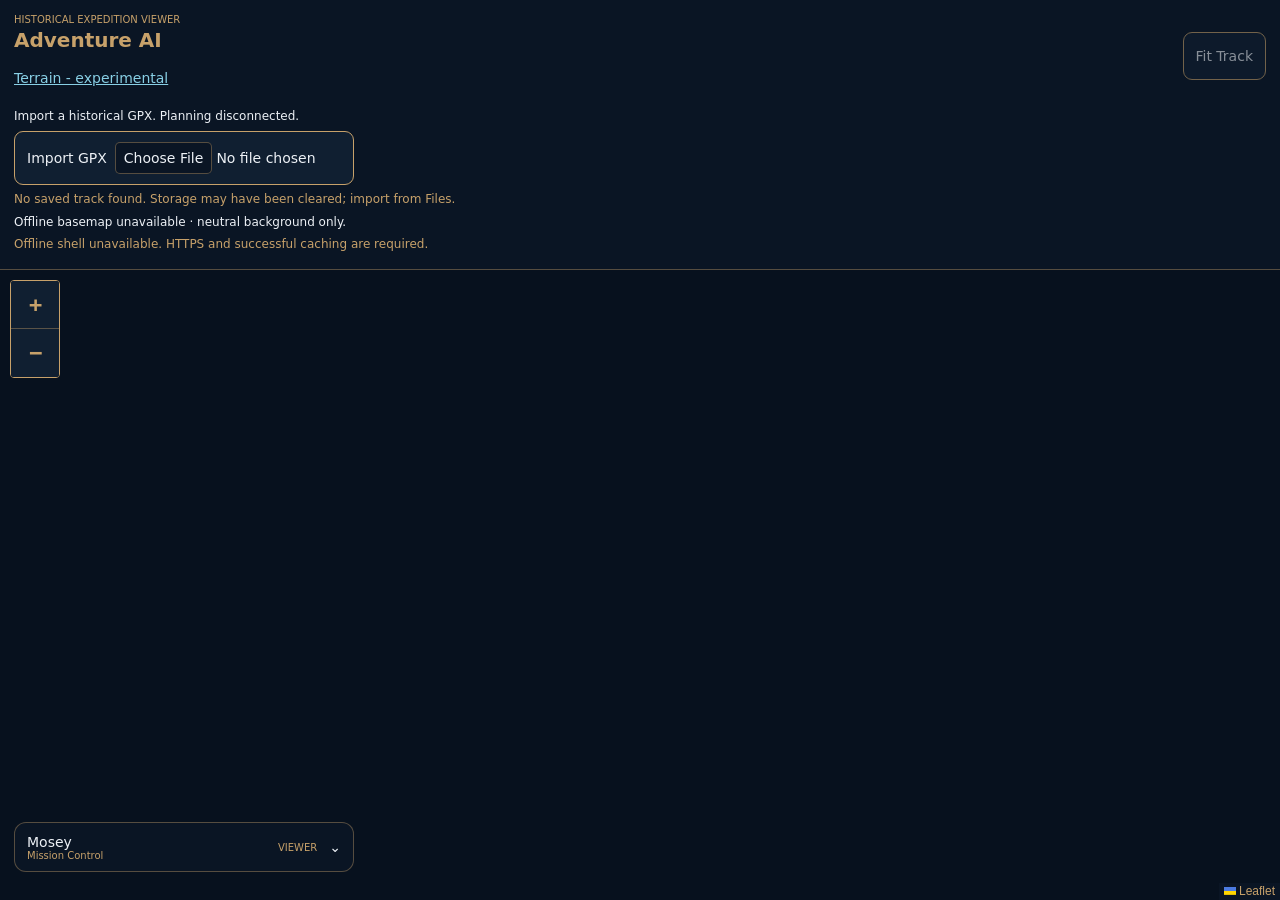
<file: index.html>
<!doctype html>
<html lang="en"><head><meta charset="utf-8"><meta name="viewport" content="width=device-width,initial-scale=1,viewport-fit=cover"><meta name="theme-color" content="#07111e"><meta name="referrer" content="no-referrer"><meta name="apple-mobile-web-app-capable" content="yes"><meta http-equiv="Content-Security-Policy" content="default-src 'self'; script-src 'self'; style-src 'self' 'unsafe-inline'; img-src 'self' data: blob:; connect-src 'self'; object-src 'none'; base-uri 'self'; form-action 'none'"><title>Adventure AI · Historical viewer</title><link rel="manifest" href="manifest.webmanifest"><link rel="icon" href="assets/install-icon.png"><link rel="apple-touch-icon" href="assets/install-icon.png" sizes="192x192" type="image/png"><link rel="stylesheet" href="vendor/leaflet/leaflet.css"><link rel="stylesheet" href="app.css"><script defer src="vendor/leaflet/leaflet.js"></script><script type="module" src="app.js"></script></head>
<body><header id="header"><div class="brand"><div><small>HISTORICAL EXPEDITION VIEWER</small><h1>Adventure AI</h1><a href="./terrain/index.html" style="display:inline-flex;align-items:center;min-height:48px;color:#88cfe5" aria-label="Explore experimental regional terrain">Terrain - experimental</a></div><button id="fit" aria-controls="map" disabled>Fit Track</button></div><p id="provenance">Import a historical GPX. Planning disconnected.</p><label class="import">Import GPX<input id="file" aria-label="Import a historical GPX file" disabled type="file" accept=".gpx,application/gpx+xml,application/xml,text/xml"></label><p id="status" role="status" aria-live="polite">No track imported.</p><p id="offline" role="status">Offline basemap unavailable · neutral background only.</p><p id="install" role="status"></p><button id="update" hidden>Apply app update (reload)</button></header>
<main id="map" aria-label="Historical geographic track map"></main>
<details id="mission"><summary><span>Mosey <small>Mission Control</small></span><span class="badge">VIEWER</span><span aria-hidden="true">⌄</span></summary><div class="panel"><p>Historical viewer — planning disconnected</p><p>No live GPS, navigation, planning, safety or current trail availability assessment.</p><dl><dt>GPX creator (source-reported)</dt><dd id="creator">Not supplied</dd><dt>Recorded points</dt><dd id="points">0</dd><dt>Track segments</dt><dd id="segments">0</dd><dt>GPX routes</dt><dd id="routes">0</dd></dl><details><summary>Source integrity · SHA-256</summary><code id="digest">No file imported</code><p>Integrity does not establish authenticity, accuracy or current conditions.</p></details><button id="delete" disabled>Delete Imported Track</button><p>Stored only on this device. Storage can be denied, cleared or evicted; retain the original GPX for reimport.</p></div></details>
<noscript>This viewer requires JavaScript. No track data is uploaded.</noscript></body></html>
</file>
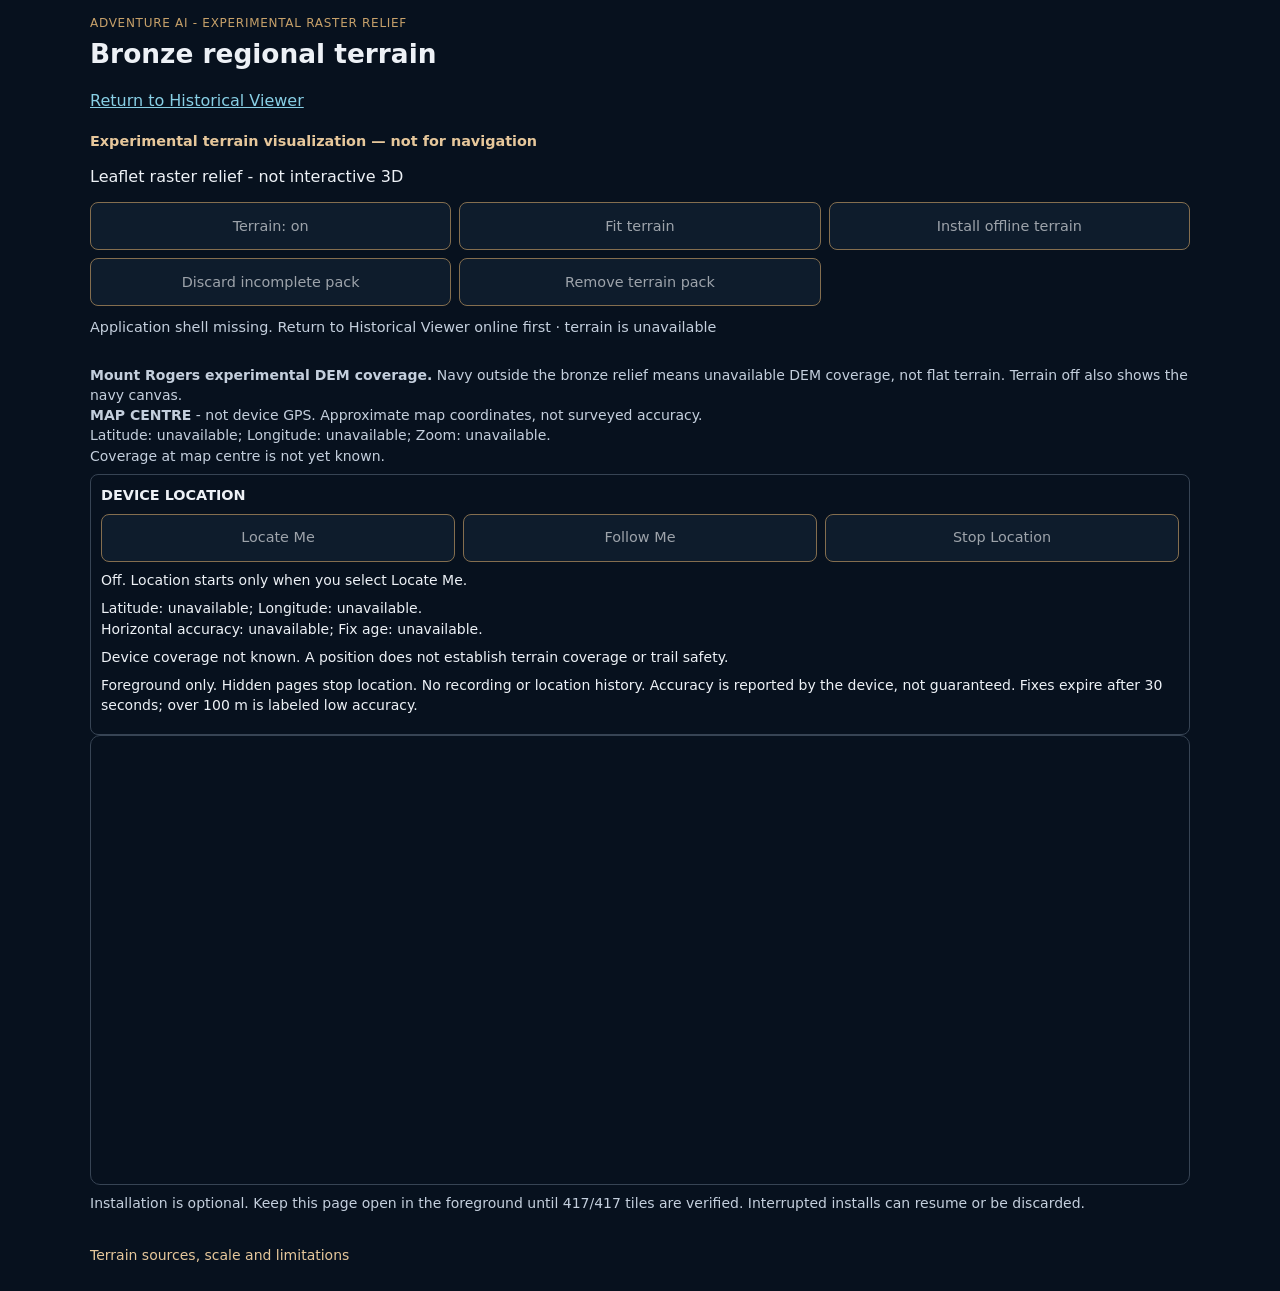
<file: terrain/index.html>
<!doctype html>
<html lang="en"><head><meta charset="utf-8"><meta name="viewport" content="width=device-width,initial-scale=1,viewport-fit=cover"><meta name="theme-color" content="#07111e"><meta name="apple-mobile-web-app-capable" content="yes"><meta name="apple-mobile-web-app-title" content="Terrain Test"><meta name="apple-mobile-web-app-status-bar-style" content="black-translucent"><meta http-equiv="Content-Security-Policy" content="default-src 'self'; script-src 'self'; style-src 'self' 'unsafe-inline'; img-src 'self' data: blob:; connect-src 'self'; worker-src 'self'; object-src 'none'; base-uri 'none'; form-action 'none'"><title>Adventure AI — Experimental Terrain Test</title><link rel="icon" href="../assets/install-icon.png"><link rel="apple-touch-icon" href="../assets/install-icon-512.png"><link rel="stylesheet" href="../vendor/leaflet/leaflet.css"><link rel="stylesheet" href="style.css"><script defer src="../vendor/leaflet/leaflet.js"></script><script defer src="app.js"></script></head>
<body><header><span class="eyebrow">ADVENTURE AI - EXPERIMENTAL RASTER RELIEF</span><h1>Bronze regional terrain</h1><nav aria-label="Application"><a href="../index.html">Return to Historical Viewer</a></nav><p class="warning">Experimental terrain visualization — not for navigation</p><p>Leaflet raster relief - not interactive 3D</p></header>
<main><div class="toolbar" role="group" aria-label="Terrain and offline pack controls"><button id="terrain-toggle" aria-pressed="true" aria-controls="map" disabled>Terrain: on</button><button id="fit" disabled>Fit terrain</button><button id="install" disabled>Install offline terrain</button><button id="discard" disabled>Discard incomplete pack</button><button id="remove" disabled>Remove terrain pack</button></div><p id="status" role="status" aria-live="polite" aria-atomic="true">Preparing isolated offline shell…</p><p class="coverage" id="coverage"><strong>Mount Rogers experimental DEM coverage.</strong> Navy outside the bronze relief means unavailable DEM coverage, not flat terrain. Terrain off also shows the navy canvas.<br><span id="map-inspection" aria-live="off"><strong>MAP CENTRE</strong> - not device GPS. Approximate map coordinates, not surveyed accuracy.<br>Latitude: <span id="centre-lat">unavailable</span>; Longitude: <span id="centre-lon">unavailable</span>; Zoom: <span id="centre-zoom">unavailable</span>.<br><span id="centre-coverage">Coverage at map centre is not yet known.</span></span></p><section class="location-panel" aria-labelledby="device-title"><h2 id="device-title">DEVICE LOCATION</h2><div class="location-controls" role="group" aria-label="Foreground device location"><button id="locate" disabled>Locate Me</button><button id="follow-location" aria-pressed="false" disabled>Follow Me</button><button id="stop-location" disabled>Stop Location</button></div><p id="location-state" role="status" aria-live="polite">Off. Location starts only when you select Locate Me.</p><p aria-live="off">Latitude: <span id="device-lat">unavailable</span>; Longitude: <span id="device-lon">unavailable</span>.<br>Horizontal accuracy: <span id="device-accuracy">unavailable</span>; Fix age: <span id="device-age">unavailable</span>.</p><p id="device-coverage">Device coverage not known. A position does not establish terrain coverage or trail safety.</p><p>Foreground only. Hidden pages stop location. No recording or location history. Accuracy is reported by the device, not guaranteed. Fixes expire after 30 seconds; over 100 m is labeled low accuracy.</p></section><div id="map" tabindex="0" aria-describedby="coverage" aria-label="Experimental USGS elevation relief. No navigation or trail overlays."></div><p class="install-note">Installation is optional. Keep this page open in the foreground until 417/417 tiles are verified. Interrupted installs can resume or be discarded.</p></main>
<footer><details><summary>Terrain sources, scale and limitations</summary><p>USGS 3DEP · NAVD88 metres · 1× vertical scale · northwest light at 45° altitude.</p><p>Approved Variant D · elevation tint 450–1,750 m; shading changes brightness. Source spacing approximately 8–10 m. Zoom 13 displays approximately 15 m per pixel.</p><p>417 tiles · no GPX overlays, trails, access claims or navigation guidance. Foreground device location is optional and is never recorded. Terrain controls never change historical GPX storage. Offline storage can be evicted by the browser.</p></details></footer></body></html>
</file>
<file: vendor/leaflet/leaflet.css>
/* required styles */

.leaflet-pane,
.leaflet-tile,
.leaflet-marker-icon,
.leaflet-marker-shadow,
.leaflet-tile-container,
.leaflet-pane > svg,
.leaflet-pane > canvas,
.leaflet-zoom-box,
.leaflet-image-layer,
.leaflet-layer {
	position: absolute;
	left: 0;
	top: 0;
	}
.leaflet-container {
	overflow: hidden;
	}
.leaflet-tile,
.leaflet-marker-icon,
.leaflet-marker-shadow {
	-webkit-user-select: none;
	   -moz-user-select: none;
	        user-select: none;
	  -webkit-user-drag: none;
	}
/* Prevents IE11 from highlighting tiles in blue */
.leaflet-tile::selection {
	background: transparent;
}
/* Safari renders non-retina tile on retina better with this, but Chrome is worse */
.leaflet-safari .leaflet-tile {
	image-rendering: -webkit-optimize-contrast;
	}
/* hack that prevents hw layers "stretching" when loading new tiles */
.leaflet-safari .leaflet-tile-container {
	width: 1600px;
	height: 1600px;
	-webkit-transform-origin: 0 0;
	}
.leaflet-marker-icon,
.leaflet-marker-shadow {
	display: block;
	}
/* .leaflet-container svg: reset svg max-width decleration shipped in Joomla! (joomla.org) 3.x */
/* .leaflet-container img: map is broken in FF if you have max-width: 100% on tiles */
.leaflet-container .leaflet-overlay-pane svg {
	max-width: none !important;
	max-height: none !important;
	}
.leaflet-container .leaflet-marker-pane img,
.leaflet-container .leaflet-shadow-pane img,
.leaflet-container .leaflet-tile-pane img,
.leaflet-container img.leaflet-image-layer,
.leaflet-container .leaflet-tile {
	max-width: none !important;
	max-height: none !important;
	width: auto;
	padding: 0;
	}

.leaflet-container img.leaflet-tile {
	/* See: https://bugs.chromium.org/p/chromium/issues/detail?id=600120 */
	mix-blend-mode: plus-lighter;
}

.leaflet-container.leaflet-touch-zoom {
	-ms-touch-action: pan-x pan-y;
	touch-action: pan-x pan-y;
	}
.leaflet-container.leaflet-touch-drag {
	-ms-touch-action: pinch-zoom;
	/* Fallback for FF which doesn't support pinch-zoom */
	touch-action: none;
	touch-action: pinch-zoom;
}
.leaflet-container.leaflet-touch-drag.leaflet-touch-zoom {
	-ms-touch-action: none;
	touch-action: none;
}
.leaflet-container {
	-webkit-tap-highlight-color: transparent;
}
.leaflet-container a {
	-webkit-tap-highlight-color: rgba(51, 181, 229, 0.4);
}
.leaflet-tile {
	filter: inherit;
	visibility: hidden;
	}
.leaflet-tile-loaded {
	visibility: inherit;
	}
.leaflet-zoom-box {
	width: 0;
	height: 0;
	-moz-box-sizing: border-box;
	     box-sizing: border-box;
	z-index: 800;
	}
/* workaround for https://bugzilla.mozilla.org/show_bug.cgi?id=888319 */
.leaflet-overlay-pane svg {
	-moz-user-select: none;
	}

.leaflet-pane         { z-index: 400; }

.leaflet-tile-pane    { z-index: 200; }
.leaflet-overlay-pane { z-index: 400; }
.leaflet-shadow-pane  { z-index: 500; }
.leaflet-marker-pane  { z-index: 600; }
.leaflet-tooltip-pane   { z-index: 650; }
.leaflet-popup-pane   { z-index: 700; }

.leaflet-map-pane canvas { z-index: 100; }
.leaflet-map-pane svg    { z-index: 200; }

.leaflet-vml-shape {
	width: 1px;
	height: 1px;
	}
.lvml {
	behavior: url(#default#VML);
	display: inline-block;
	position: absolute;
	}


/* control positioning */

.leaflet-control {
	position: relative;
	z-index: 800;
	pointer-events: visiblePainted; /* IE 9-10 doesn't have auto */
	pointer-events: auto;
	}
.leaflet-top,
.leaflet-bottom {
	position: absolute;
	z-index: 1000;
	pointer-events: none;
	}
.leaflet-top {
	top: 0;
	}
.leaflet-right {
	right: 0;
	}
.leaflet-bottom {
	bottom: 0;
	}
.leaflet-left {
	left: 0;
	}
.leaflet-control {
	float: left;
	clear: both;
	}
.leaflet-right .leaflet-control {
	float: right;
	}
.leaflet-top .leaflet-control {
	margin-top: 10px;
	}
.leaflet-bottom .leaflet-control {
	margin-bottom: 10px;
	}
.leaflet-left .leaflet-control {
	margin-left: 10px;
	}
.leaflet-right .leaflet-control {
	margin-right: 10px;
	}


/* zoom and fade animations */

.leaflet-fade-anim .leaflet-popup {
	opacity: 0;
	-webkit-transition: opacity 0.2s linear;
	   -moz-transition: opacity 0.2s linear;
	        transition: opacity 0.2s linear;
	}
.leaflet-fade-anim .leaflet-map-pane .leaflet-popup {
	opacity: 1;
	}
.leaflet-zoom-animated {
	-webkit-transform-origin: 0 0;
	    -ms-transform-origin: 0 0;
	        transform-origin: 0 0;
	}
svg.leaflet-zoom-animated {
	will-change: transform;
}

.leaflet-zoom-anim .leaflet-zoom-animated {
	-webkit-transition: -webkit-transform 0.25s cubic-bezier(0,0,0.25,1);
	   -moz-transition:    -moz-transform 0.25s cubic-bezier(0,0,0.25,1);
	        transition:         transform 0.25s cubic-bezier(0,0,0.25,1);
	}
.leaflet-zoom-anim .leaflet-tile,
.leaflet-pan-anim .leaflet-tile {
	-webkit-transition: none;
	   -moz-transition: none;
	        transition: none;
	}

.leaflet-zoom-anim .leaflet-zoom-hide {
	visibility: hidden;
	}


/* cursors */

.leaflet-interactive {
	cursor: pointer;
	}
.leaflet-grab {
	cursor: -webkit-grab;
	cursor:    -moz-grab;
	cursor:         grab;
	}
.leaflet-crosshair,
.leaflet-crosshair .leaflet-interactive {
	cursor: crosshair;
	}
.leaflet-popup-pane,
.leaflet-control {
	cursor: auto;
	}
.leaflet-dragging .leaflet-grab,
.leaflet-dragging .leaflet-grab .leaflet-interactive,
.leaflet-dragging .leaflet-marker-draggable {
	cursor: move;
	cursor: -webkit-grabbing;
	cursor:    -moz-grabbing;
	cursor:         grabbing;
	}

/* marker & overlays interactivity */
.leaflet-marker-icon,
.leaflet-marker-shadow,
.leaflet-image-layer,
.leaflet-pane > svg path,
.leaflet-tile-container {
	pointer-events: none;
	}

.leaflet-marker-icon.leaflet-interactive,
.leaflet-image-layer.leaflet-interactive,
.leaflet-pane > svg path.leaflet-interactive,
svg.leaflet-image-layer.leaflet-interactive path {
	pointer-events: visiblePainted; /* IE 9-10 doesn't have auto */
	pointer-events: auto;
	}

/* visual tweaks */

.leaflet-container {
	background: #ddd;
	outline-offset: 1px;
	}
.leaflet-container a {
	color: #0078A8;
	}
.leaflet-zoom-box {
	border: 2px dotted #38f;
	background: rgba(255,255,255,0.5);
	}


/* general typography */
.leaflet-container {
	font-family: "Helvetica Neue", Arial, Helvetica, sans-serif;
	font-size: 12px;
	font-size: 0.75rem;
	line-height: 1.5;
	}


/* general toolbar styles */

.leaflet-bar {
	box-shadow: 0 1px 5px rgba(0,0,0,0.65);
	border-radius: 4px;
	}
.leaflet-bar a {
	background-color: #fff;
	border-bottom: 1px solid #ccc;
	width: 26px;
	height: 26px;
	line-height: 26px;
	display: block;
	text-align: center;
	text-decoration: none;
	color: black;
	}
.leaflet-bar a,
.leaflet-control-layers-toggle {
	background-position: 50% 50%;
	background-repeat: no-repeat;
	display: block;
	}
.leaflet-bar a:hover,
.leaflet-bar a:focus {
	background-color: #f4f4f4;
	}
.leaflet-bar a:first-child {
	border-top-left-radius: 4px;
	border-top-right-radius: 4px;
	}
.leaflet-bar a:last-child {
	border-bottom-left-radius: 4px;
	border-bottom-right-radius: 4px;
	border-bottom: none;
	}
.leaflet-bar a.leaflet-disabled {
	cursor: default;
	background-color: #f4f4f4;
	color: #bbb;
	}

.leaflet-touch .leaflet-bar a {
	width: 30px;
	height: 30px;
	line-height: 30px;
	}
.leaflet-touch .leaflet-bar a:first-child {
	border-top-left-radius: 2px;
	border-top-right-radius: 2px;
	}
.leaflet-touch .leaflet-bar a:last-child {
	border-bottom-left-radius: 2px;
	border-bottom-right-radius: 2px;
	}

/* zoom control */

.leaflet-control-zoom-in,
.leaflet-control-zoom-out {
	font: bold 18px 'Lucida Console', Monaco, monospace;
	text-indent: 1px;
	}

.leaflet-touch .leaflet-control-zoom-in, .leaflet-touch .leaflet-control-zoom-out  {
	font-size: 22px;
	}


/* layers control */

.leaflet-control-layers {
	box-shadow: 0 1px 5px rgba(0,0,0,0.4);
	background: #fff;
	border-radius: 5px;
	}
.leaflet-control-layers-toggle {
	background-image: url(images/layers.png);
	width: 36px;
	height: 36px;
	}
.leaflet-retina .leaflet-control-layers-toggle {
	background-image: url(images/layers-2x.png);
	background-size: 26px 26px;
	}
.leaflet-touch .leaflet-control-layers-toggle {
	width: 44px;
	height: 44px;
	}
.leaflet-control-layers .leaflet-control-layers-list,
.leaflet-control-layers-expanded .leaflet-control-layers-toggle {
	display: none;
	}
.leaflet-control-layers-expanded .leaflet-control-layers-list {
	display: block;
	position: relative;
	}
.leaflet-control-layers-expanded {
	padding: 6px 10px 6px 6px;
	color: #333;
	background: #fff;
	}
.leaflet-control-layers-scrollbar {
	overflow-y: scroll;
	overflow-x: hidden;
	padding-right: 5px;
	}
.leaflet-control-layers-selector {
	margin-top: 2px;
	position: relative;
	top: 1px;
	}
.leaflet-control-layers label {
	display: block;
	font-size: 13px;
	font-size: 1.08333em;
	}
.leaflet-control-layers-separator {
	height: 0;
	border-top: 1px solid #ddd;
	margin: 5px -10px 5px -6px;
	}

/* Default icon URLs */
.leaflet-default-icon-path { /* used only in path-guessing heuristic, see L.Icon.Default */
	background-image: url(images/marker-icon.png);
	}


/* attribution and scale controls */

.leaflet-container .leaflet-control-attribution {
	background: #fff;
	background: rgba(255, 255, 255, 0.8);
	margin: 0;
	}
.leaflet-control-attribution,
.leaflet-control-scale-line {
	padding: 0 5px;
	color: #333;
	line-height: 1.4;
	}
.leaflet-control-attribution a {
	text-decoration: none;
	}
.leaflet-control-attribution a:hover,
.leaflet-control-attribution a:focus {
	text-decoration: underline;
	}
.leaflet-attribution-flag {
	display: inline !important;
	vertical-align: baseline !important;
	width: 1em;
	height: 0.6669em;
	}
.leaflet-left .leaflet-control-scale {
	margin-left: 5px;
	}
.leaflet-bottom .leaflet-control-scale {
	margin-bottom: 5px;
	}
.leaflet-control-scale-line {
	border: 2px solid #777;
	border-top: none;
	line-height: 1.1;
	padding: 2px 5px 1px;
	white-space: nowrap;
	-moz-box-sizing: border-box;
	     box-sizing: border-box;
	background: rgba(255, 255, 255, 0.8);
	text-shadow: 1px 1px #fff;
	}
.leaflet-control-scale-line:not(:first-child) {
	border-top: 2px solid #777;
	border-bottom: none;
	margin-top: -2px;
	}
.leaflet-control-scale-line:not(:first-child):not(:last-child) {
	border-bottom: 2px solid #777;
	}

.leaflet-touch .leaflet-control-attribution,
.leaflet-touch .leaflet-control-layers,
.leaflet-touch .leaflet-bar {
	box-shadow: none;
	}
.leaflet-touch .leaflet-control-layers,
.leaflet-touch .leaflet-bar {
	border: 2px solid rgba(0,0,0,0.2);
	background-clip: padding-box;
	}


/* popup */

.leaflet-popup {
	position: absolute;
	text-align: center;
	margin-bottom: 20px;
	}
.leaflet-popup-content-wrapper {
	padding: 1px;
	text-align: left;
	border-radius: 12px;
	}
.leaflet-popup-content {
	margin: 13px 24px 13px 20px;
	line-height: 1.3;
	font-size: 13px;
	font-size: 1.08333em;
	min-height: 1px;
	}
.leaflet-popup-content p {
	margin: 17px 0;
	margin: 1.3em 0;
	}
.leaflet-popup-tip-container {
	width: 40px;
	height: 20px;
	position: absolute;
	left: 50%;
	margin-top: -1px;
	margin-left: -20px;
	overflow: hidden;
	pointer-events: none;
	}
.leaflet-popup-tip {
	width: 17px;
	height: 17px;
	padding: 1px;

	margin: -10px auto 0;
	pointer-events: auto;

	-webkit-transform: rotate(45deg);
	   -moz-transform: rotate(45deg);
	    -ms-transform: rotate(45deg);
	        transform: rotate(45deg);
	}
.leaflet-popup-content-wrapper,
.leaflet-popup-tip {
	background: white;
	color: #333;
	box-shadow: 0 3px 14px rgba(0,0,0,0.4);
	}
.leaflet-container a.leaflet-popup-close-button {
	position: absolute;
	top: 0;
	right: 0;
	border: none;
	text-align: center;
	width: 24px;
	height: 24px;
	font: 16px/24px Tahoma, Verdana, sans-serif;
	color: #757575;
	text-decoration: none;
	background: transparent;
	}
.leaflet-container a.leaflet-popup-close-button:hover,
.leaflet-container a.leaflet-popup-close-button:focus {
	color: #585858;
	}
.leaflet-popup-scrolled {
	overflow: auto;
	}

.leaflet-oldie .leaflet-popup-content-wrapper {
	-ms-zoom: 1;
	}
.leaflet-oldie .leaflet-popup-tip {
	width: 24px;
	margin: 0 auto;

	-ms-filter: "progid:DXImageTransform.Microsoft.Matrix(M11=0.70710678, M12=0.70710678, M21=-0.70710678, M22=0.70710678)";
	filter: progid:DXImageTransform.Microsoft.Matrix(M11=0.70710678, M12=0.70710678, M21=-0.70710678, M22=0.70710678);
	}

.leaflet-oldie .leaflet-control-zoom,
.leaflet-oldie .leaflet-control-layers,
.leaflet-oldie .leaflet-popup-content-wrapper,
.leaflet-oldie .leaflet-popup-tip {
	border: 1px solid #999;
	}


/* div icon */

.leaflet-div-icon {
	background: #fff;
	border: 1px solid #666;
	}


/* Tooltip */
/* Base styles for the element that has a tooltip */
.leaflet-tooltip {
	position: absolute;
	padding: 6px;
	background-color: #fff;
	border: 1px solid #fff;
	border-radius: 3px;
	color: #222;
	white-space: nowrap;
	-webkit-user-select: none;
	-moz-user-select: none;
	-ms-user-select: none;
	user-select: none;
	pointer-events: none;
	box-shadow: 0 1px 3px rgba(0,0,0,0.4);
	}
.leaflet-tooltip.leaflet-interactive {
	cursor: pointer;
	pointer-events: auto;
	}
.leaflet-tooltip-top:before,
.leaflet-tooltip-bottom:before,
.leaflet-tooltip-left:before,
.leaflet-tooltip-right:before {
	position: absolute;
	pointer-events: none;
	border: 6px solid transparent;
	background: transparent;
	content: "";
	}

/* Directions */

.leaflet-tooltip-bottom {
	margin-top: 6px;
}
.leaflet-tooltip-top {
	margin-top: -6px;
}
.leaflet-tooltip-bottom:before,
.leaflet-tooltip-top:before {
	left: 50%;
	margin-left: -6px;
	}
.leaflet-tooltip-top:before {
	bottom: 0;
	margin-bottom: -12px;
	border-top-color: #fff;
	}
.leaflet-tooltip-bottom:before {
	top: 0;
	margin-top: -12px;
	margin-left: -6px;
	border-bottom-color: #fff;
	}
.leaflet-tooltip-left {
	margin-left: -6px;
}
.leaflet-tooltip-right {
	margin-left: 6px;
}
.leaflet-tooltip-left:before,
.leaflet-tooltip-right:before {
	top: 50%;
	margin-top: -6px;
	}
.leaflet-tooltip-left:before {
	right: 0;
	margin-right: -12px;
	border-left-color: #fff;
	}
.leaflet-tooltip-right:before {
	left: 0;
	margin-left: -12px;
	border-right-color: #fff;
	}

/* Printing */

@media print {
	/* Prevent printers from removing background-images of controls. */
	.leaflet-control {
		-webkit-print-color-adjust: exact;
		print-color-adjust: exact;
		}
	}
</file>
<file: app.css>
/* Expedition Cartography V1: a neutral canvas, never simulated terrain. */
:root{color-scheme:dark;--ink:#edf1f6;--muted:#bdc9d8;--bronze:#c7a16a;--blue:#88cfe5;--map-canvas:#07111e;--panel:#0a1524;--control:#101f31;--border:#c7a16a66}
*{box-sizing:border-box}
body{margin:0;background:var(--map-canvas);color:var(--ink);font:14px system-ui,-apple-system,sans-serif}
#map{position:fixed;inset:0;height:100dvh}
#map,.leaflet-container{background:var(--map-canvas)}
#header{position:fixed;z-index:1000;inset:0 0 auto;padding:calc(10px + env(safe-area-inset-top)) max(14px,env(safe-area-inset-right)) 10px max(14px,env(safe-area-inset-left));background:var(--panel);border-bottom:1px solid var(--border)}
.brand{display:flex;justify-content:space-between;align-items:center;gap:10px}
h1{margin:2px 0;font-size:20px;color:var(--bronze)}
small,.badge{font-size:10px;color:var(--bronze)}
p{margin:6px 0;line-height:1.4;font-size:12px}
button,.import,summary{min-height:48px;padding:10px 12px;border-radius:9px}
button,.import{border:1px solid var(--bronze);background:var(--control);color:var(--ink);font:inherit;cursor:pointer}
.import{display:flex;align-items:center;gap:8px;width:min(100%,340px)}
input{min-width:0;width:100%;max-width:210px;flex:1;font:inherit;color:var(--ink)}
input::file-selector-button{padding:6px 8px;min-height:32px;border:1px solid var(--border);border-radius:5px;background:var(--panel);color:var(--ink);font:inherit;cursor:pointer}
button:disabled{opacity:.55;cursor:default}
button:focus-visible,summary:focus-visible,input:focus-visible,.leaflet-bar a:focus-visible{outline:3px solid var(--blue);outline-offset:2px}
#status,#install{color:var(--bronze)}
#mission{position:fixed;z-index:1000;bottom:calc(28px + env(safe-area-inset-bottom));left:max(14px,env(safe-area-inset-left));width:min(340px,calc(100vw - 28px));background:var(--panel);border:1px solid var(--border);border-radius:12px;overflow:hidden}
summary{display:flex;align-items:center;gap:12px;cursor:pointer;list-style:none}
summary::-webkit-details-marker{display:none}
summary>span:first-child{flex:1}
summary small{display:block}
summary .badge{flex:none}
#mission summary:focus-visible{outline-offset:-3px}
.panel{padding:0 14px 14px;max-height:30dvh;overflow:auto}
.panel p{font-size:13px}
dt{color:var(--muted)}
dd{margin:0 0 8px;overflow-wrap:anywhere}
code{display:block;overflow-wrap:anywhere;color:var(--ink);font-size:11px}
.leaflet-top{top:var(--header-height,230px)}
.leaflet-bar{border:1px solid var(--bronze)!important;box-shadow:0 2px 8px #0005}
.leaflet-control-zoom a{min-width:48px;min-height:48px;line-height:48px!important;background:var(--control);color:var(--bronze);border-bottom-color:var(--border)}
.leaflet-control-zoom a:hover,.leaflet-control-zoom a:focus{background:var(--panel);color:var(--ink)}
.leaflet-control-zoom a.leaflet-disabled{background:var(--panel);color:var(--muted)}
.leaflet-bottom{padding-bottom:env(safe-area-inset-bottom)}
.leaflet-control-attribution{background:var(--panel)!important;color:var(--muted)!important}
.leaflet-control-attribution a{color:var(--bronze)}
noscript{position:fixed;z-index:2000;background:var(--panel);padding:20px}
@media(orientation:landscape) and (max-height:550px){#header{right:auto;width:290px;max-height:calc(100dvh - 108px - env(safe-area-inset-bottom));overflow-y:auto;overscroll-behavior:contain}.leaflet-top{top:10px;left:300px}#mission{width:260px}.panel{max-height:25dvh}body:has(#mission[open]) #header{max-height:calc(75dvh - 112px - env(safe-area-inset-bottom))}}
@media(prefers-reduced-motion:reduce){*{animation:none!important;transition:none!important;scroll-behavior:auto!important}}
</file>
<file: terrain/style.css>
:root{color-scheme:dark;font-family:system-ui,sans-serif;background:#07111e;color:#edf1f6;-webkit-text-size-adjust:100%}*{box-sizing:border-box}body{margin:0;padding:calc(12px + env(safe-area-inset-top,0px)) calc(12px + env(safe-area-inset-right,0px)) calc(12px + env(safe-area-inset-bottom,0px)) calc(12px + env(safe-area-inset-left,0px))}header,main,footer{max-width:1100px;margin:auto}.eyebrow{color:#c7a16a;font-size:.75rem;letter-spacing:.06em}h1{font-size:clamp(1.15rem,4vw,1.65rem);line-height:1.25;margin:.4rem 0}.warning{color:#e6c79b;margin:.4rem 0 .7rem;font-weight:600;font-size:.9rem;line-height:1.4}.toolbar{display:grid;grid-template-columns:repeat(2,minmax(0,1fr));gap:8px;margin:8px 0}button,summary{min-height:48px;min-width:44px;font:inherit}button{padding:8px 10px;background:#132334;border:1px solid #c7a16a;border-radius:8px;color:#edf1f6;font-size:.9rem;line-height:1.35;cursor:pointer;overflow-wrap:anywhere;white-space:normal;height:auto}button:disabled{opacity:.65}button:focus-visible,summary:focus-visible,#map:focus-visible{outline:3px solid #81d9fa;outline-offset:3px}#status{font-size:.9rem;color:#c4cfdd;line-height:1.45;min-height:2.6em;margin:.65rem 0;overflow-wrap:anywhere}.coverage,.install-note{font-size:.875rem;line-height:1.45;color:#c4cfdd;margin:.5rem 0}#map{height:clamp(280px,50vh,620px);height:clamp(280px,50svh,620px);background:#07111e;border:1px solid #374454;border-radius:10px}.leaflet-control-zoom a{width:48px!important;height:48px!important;line-height:48px!important;background:#132334!important;color:#edf1f6!important}.leaflet-control-attribution{max-width:90%;background:#07111ee8!important;color:#c4cfdd!important;line-height:1.4}.leaflet-control-attribution a{color:#e6c79b!important}footer{font-size:.875rem;color:#c4cfdd;padding-top:10px}summary{display:flex;align-items:center;cursor:pointer;color:#e6c79b}footer p{line-height:1.5;margin:.5rem 0}@media(min-width:680px){.toolbar{grid-template-columns:repeat(3,minmax(0,1fr))}}@media(orientation:landscape) and (max-height:500px){h1{font-size:1.15rem}.eyebrow{font-size:.7rem}main{display:grid;grid-template-columns:minmax(260px,38%) minmax(0,1fr);column-gap:12px}.toolbar{grid-column:1;grid-row:1;grid-template-columns:repeat(2,minmax(0,1fr));margin-top:0}#status{grid-column:1;grid-row:2}.coverage{grid-column:1;grid-row:3}.location-panel{grid-column:1;grid-row:4}.install-note{grid-column:1;grid-row:5}#map{grid-column:2;grid-row:1 / span 5;height:calc(100svh - 110px);min-height:220px}.warning{margin-bottom:.4rem}}@media(prefers-reduced-motion:reduce){*{scroll-behavior:auto!important;transition:none!important;animation:none!important}}

/* Additive application navigation; preserve accepted terrain styling. */
nav a{display:inline-flex;align-items:center;min-height:48px;color:#88cfe5;padding:.4rem 0}nav a:focus-visible{outline:3px solid #81d9fa;outline-offset:3px}

.location-panel{border:1px solid #374454;border-radius:8px;padding:10px;font-size:.875rem;line-height:1.45;overflow-wrap:anywhere}.location-panel h2{font-size:.9rem;margin:0 0 8px}.location-panel p{margin:.5rem 0}.location-controls{display:flex;flex-wrap:wrap;gap:8px}.location-controls button{flex:1 1 90px}.location-controls [aria-pressed="true"]{border-color:#168bff;box-shadow:inset 0 0 0 1px #168bff}
</file>
